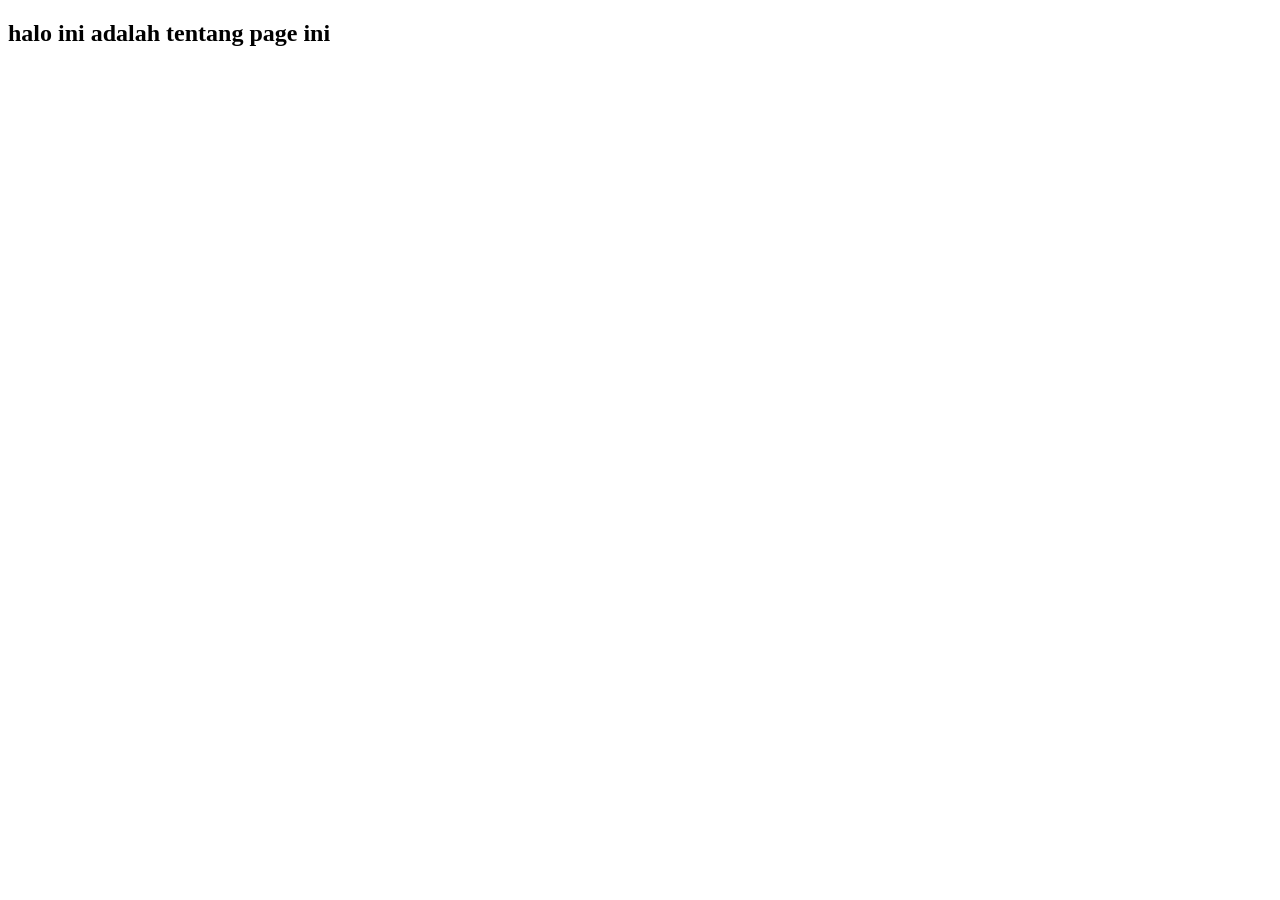
<file: about.html>
<!DOCTYPE html>
<html lang="en">
<head>
    <meta charset="UTF-8">
    <meta name="viewport" content="width=device-width, initial-scale=1.0">
    <title>about this page</title>
</head>
<body>
    <h2>halo ini adalah tentang page ini</h2>
</body>
</html>
</file>
